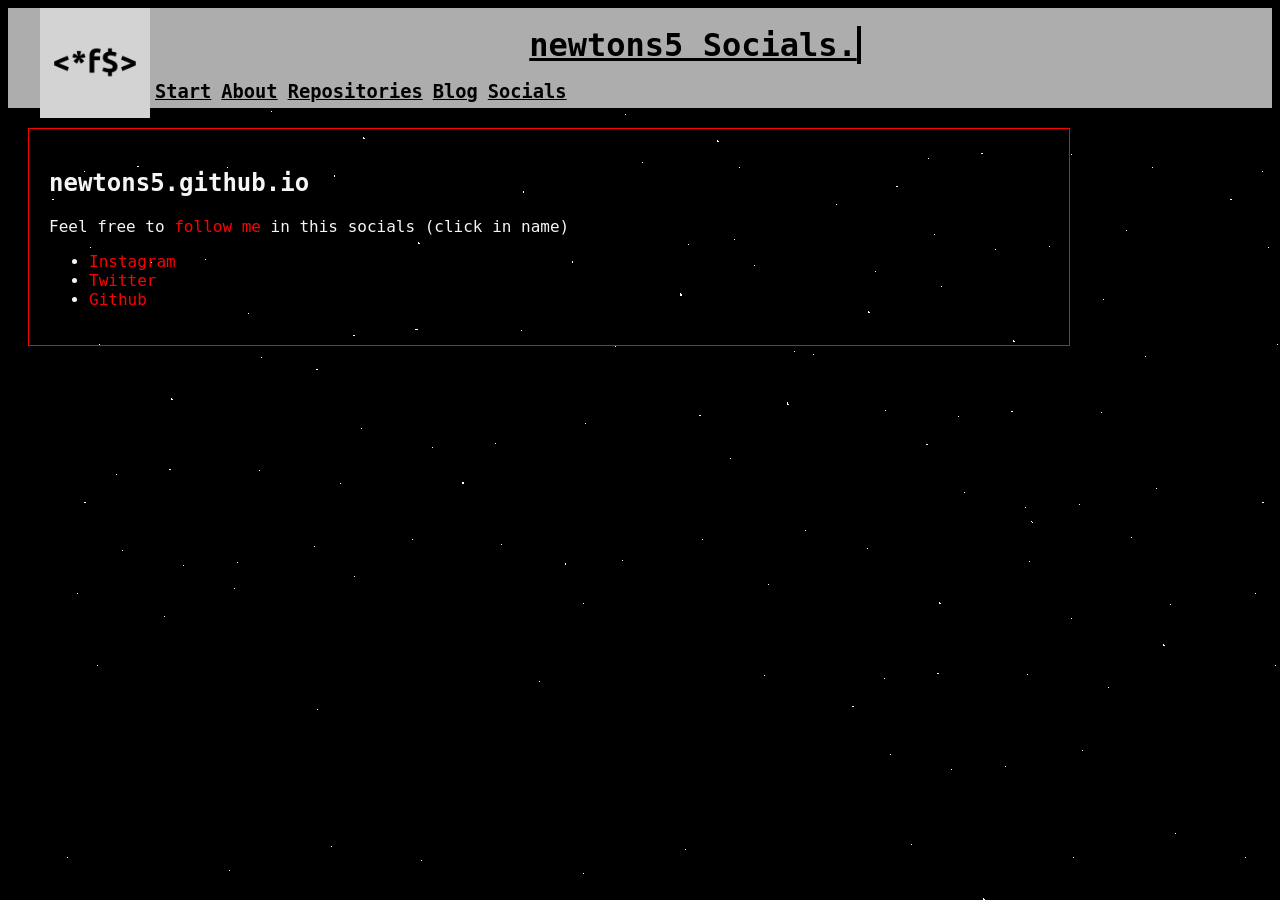
<file: socials.html>
<!DOCTYPE html>
<html lang="en">
    <head>
        <title>newtons5</title>
        <link rel="stylesheet" href="style.css">
        <link rel="icon" href="f$.ico" type="image/x-icon">
    </head>

<body>
    <header class="header">
    <div class="inner_header">
        <img class="logo" src="f$.png"/> 
        <h1 class="type-animation-socials">newtons5 Socials.</h1> 
        <h3 style="float: left;" class="nav"> <a href="index.html">Start</a> </h3>
        <h3 style="float: left;" class="nav"> <a href="about.html">About</a> </h3>
        <h3 style="float: left;" class="nav"> <a href="repositories.html">Repositories</a> </h3>
        <h3 style="float: left;" class="nav"> <a href="blog.html">Blog</a> </h3>
        <h3 style="float: left;" class="nav"> <a href="socials.html">Socials</a> </h3>
     </header>   

        <div class="entry_block"> 
            <h2>newtons5.github.io</h2>
            Feel free to <span style="color: red;">follow me</span> in this socials (click in name)
                <ul class="socials">
                    <li><a href="https://github.com/newtons5">Instagram</li>
                    <li><a href="https://github.com/newtons5">Twitter</li>
                    <li><a href="https://github.com/newtons5">Github</li>
                </ul>
        </div>   

</body>
</html>
</file>
<file: style.css>
/*----------HEADER - Base----------*/
.header{
	width: 100%;
	height: 100px;
	display: block;
	background-color: #ADADAD;
}

.inner_header{
	width: 1200px;
	height: 100%;
	display: block;
	margin: 0 auto;
	background-color: #ADADAD;
}

.logo{
	height: 110px;
	float: left;
}


/*----------HEADER - Logo animation----------*/
@keyframes typing {
	from{width: 0}
}

@keyframes blink {
	50% {border-color: transparent;}
}

.type-animation {
	margin: 0 auto;
	position: relative;
	top: 18%;
	text-decoration-line: underline;
	font-family: monospace, times;
	color: black;
	display: block;
	white-space: nowrap;
	border-right: 4px solid;
	width: 18ch;


	animation: typing 2s steps(16),
	blink .5s infinite step-end alternate;
	overflow: hidden;
}


.type-animation-socials {
	margin: 0 auto;
	position: relative;
	top: 18%;
	text-decoration-line: underline;
	font-family: monospace, times;
	color: black;
	display: block;
	white-space: nowrap;
	border-right: 4px solid;
	width: 17ch;


	animation: typing 2s steps(16),
	blink .5s infinite step-end alternate;
	overflow: hidden;
}


/*----------HEADER - Navigation Anchors----------*/
.nav{
	margin: 0 auto;
	position: relative;
	top: 30%;
	font-family: monospace, times;
	padding: 5px;
	}


.nav a {
	text-decoration: underline; 
	color:black; 
}

.nav a:visited {
	text-decoration: underline; 
	color:black; 
}

.nav a:hover {
	text-decoration: none; 
	color:black; 
}



.entry_block{
	margin: 20px;
	padding: 20px;
	width: 1000px;
	border-style: solid;
	border-width: 1.5px;
	border-color: red;
	border-spacing: 10px;
	border: collapse;
	font-family: monospace;
	font-size: 16px;
	color: whitesmoke;
}

/*----------Socials - Navigation Anchors----------*/
.socials a{
	text-decoration: none; 
	color:red; 
}

.socials a:visited {
	text-decoration: none; 
	color:red; 
}

.socials a:hover {
	text-decoration: underline; 
	color:red; 
}


/*----------BACKGROUND----------*/
body{ background-image: url(bg.png)};  
<!DOCTYPE CSS>


/* . = class 	# = id [in line, id, class, type] */
</file>
